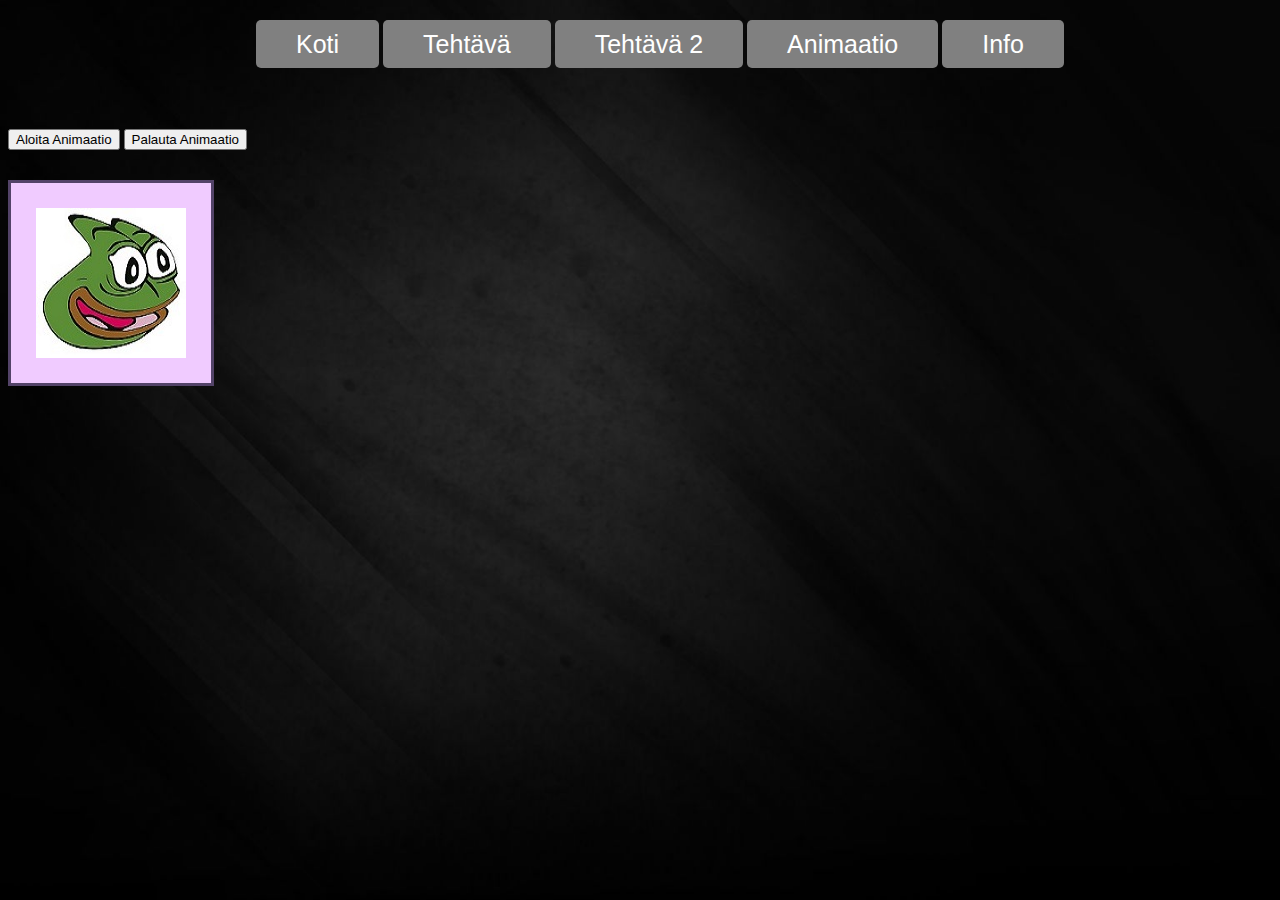
<file: Animaatio.html>
<!DOCTYPE html>
<html lang="en">
<head>
<link rel="stylesheet" href="css/Yleiset.css" type="text/css">
<link rel="stylesheet" href="css/Animaatio.css" type="text/css">
<meta charset="UTF-8">
<title>Animaatiosivu</title>
<script src="https://code.jquery.com/jquery-1.12.4.min.js"></script>
<style type="text/css">
</style>
<script type="text/javascript">
$(document).ready(function(){
    $(".Aloita-nappi").click(function(){
        $(".box")
            .animate({width: "500px"})
            .animate({height: "500px"})
            .animate({marginLeft: "300px"})
            .animate({borderWidth: "20px"})
            .animate({opacity: 0.5});
    });
    $(".Palauta-nappi").click(function(){
        $(".box")
            .animate({opacity: 1})
            .animate({borderWidth: "5px"})
            .animate({marginLeft: "0px"})
            .animate({height: "200px"})
            .animate({width: "200px"});    
    });
});
</script>
</head>
<body>
<footer>
<header>
    <div class="row">
        <ul class="main-nav">
            <li><a href="index.html">Koti</a></li>
            <li><a href="Tehtava.html">Tehtävä</a></li>
            <li><a href="tehtava1.html">Tehtävä 2</a></li>
            <li><a href="Animaatio.html">Animaatio</a></li>
            <li><a href="Info.html">Info</a></li>
</header> <br> <br> <br>
</footer>
    <button type="button" class="Aloita-nappi">Aloita Animaatio</button>
    <button type="button" class="Palauta-nappi">Palauta Animaatio</button>
    <div class="box"><img src="images/pepega.jpg" class="pepega"></a></div>
</body>
</html>
</file>
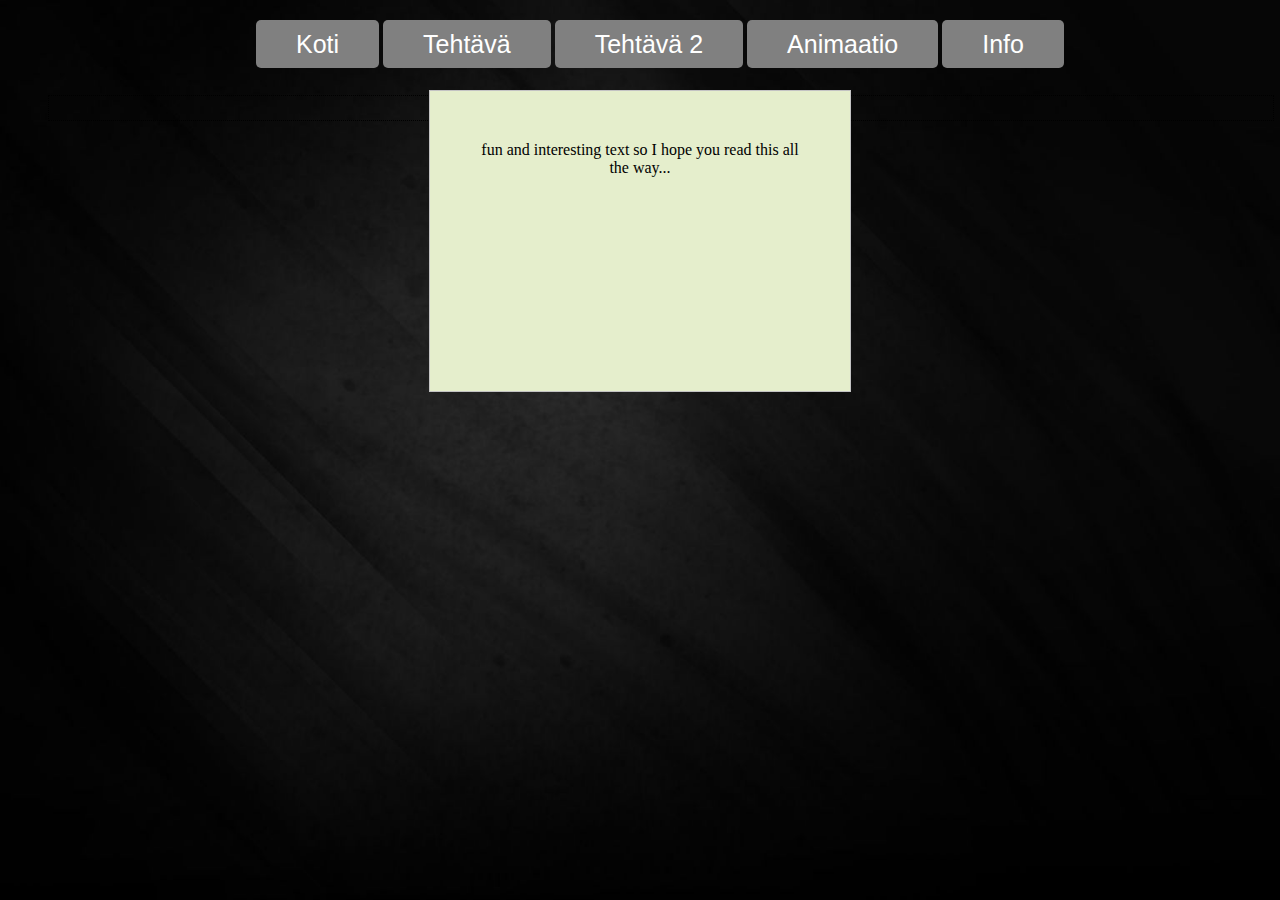
<file: Info.html>
<!DOCTYPE html>
<html>
<head>
<link rel="stylesheet" href="css/Yleiset.css" type="text/css">
<link rel="stylesheet" href="css/info.css" type="text/css">
<script src="https://ajax.googleapis.com/ajax/libs/jquery/3.4.1/jquery.min.js"></script>
<script> 
$(document).ready(function(){
  $("button").click(function(){
    $("p").toggle();
  });
});
</script>
</head>
<body>
	<div class="row1">
		<ul class="main-nav">
        	<li><a href="index.html">Koti</a></li>
            <li><a href="Tehtava.html">Tehtävä</a></li>
            <li><a href="tehtava1.html">Tehtävä 2</a></li>
            <li><a href="Animaatio.html">Animaatio</a></li>
            <li><a href="Info.html">Info</a></li>
<br> <br> <br>
<div id="main" style="width: 100%;">
  <h3 style="text-align: center;">NOOB</h3> <button>Toggle Wallhacks</button>
</div>
  <p>fun and interesting text so I hope you read this all the way...</p>
</body>
</html>
</file>
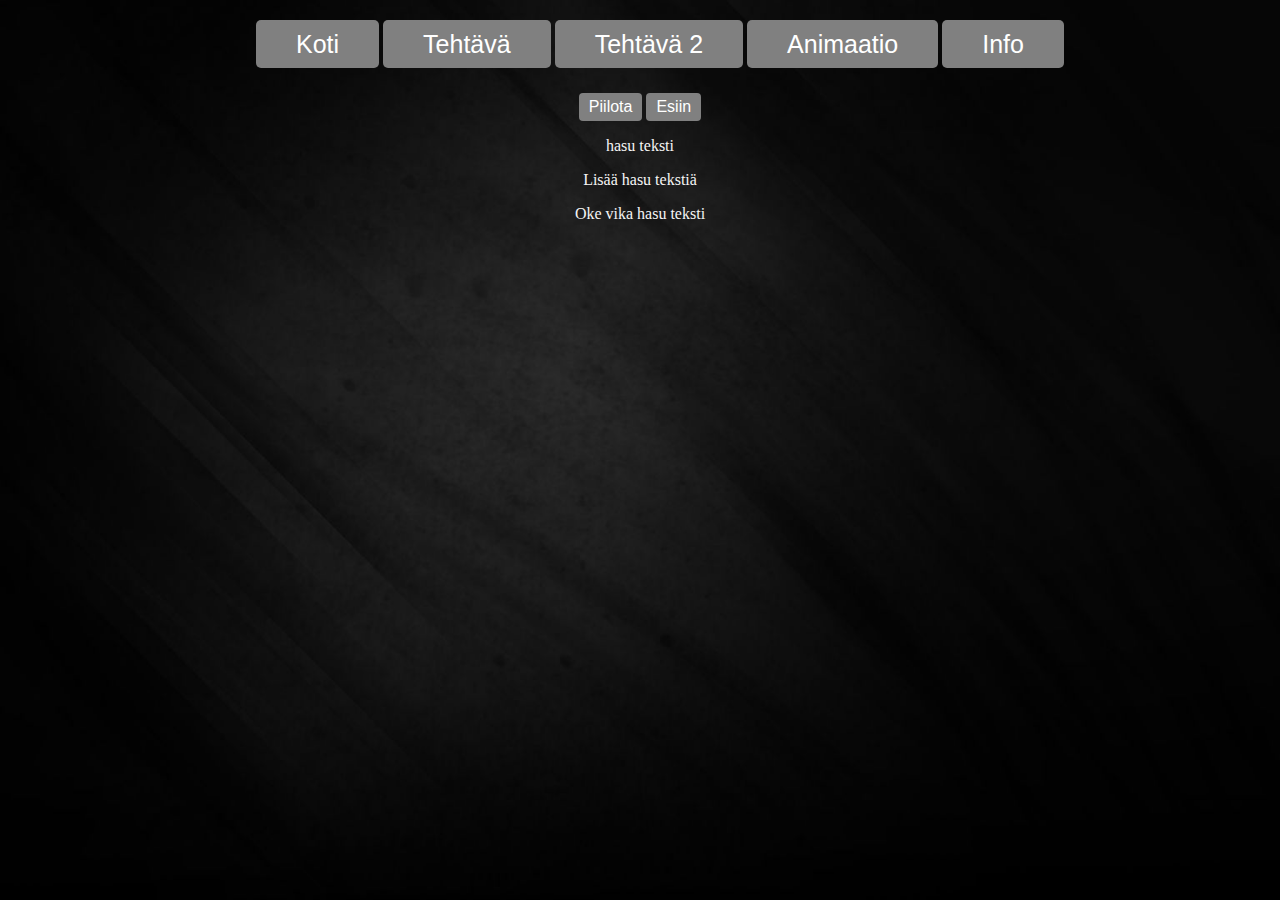
<file: Tehtava.html>
<!DOCTYPE html>
<html lang="en">
<head>
    <link rel="stylesheet" href="css/Yleiset.css" type="text/css">
    <link rel="stylesheet" href="css/tehtävä.css" type="text/css">
    <meta charset="UTF-8">
    <meta name="viewport" content="width=, initial-scale=1.0">
    <meta http-equiv="X-UA-Compatible" content="ie=edge">
    <title>Jquery esimerkkejä</title>
    <script src="jquery.js">
    </script>
<script type="text/javascript">
//esimerkki
$(document).ready(function(){
    //Piilota
    $(".piilo-nappi").click(function(){
        $("p").hide();
        window.alert("Teksti piiotettu");
    });

    //näytä
    $(".esiin-nappi").click(function(){
        $("p").show(); 
        window.alert("Teksti näkyy");
    });
});
</script>
</head>
<body>
    <div class="row1">
        <ul class="main-nav">
        <li><a href="index.html">Koti</a></li>
        <li><a href="Tehtava.html">Tehtävä</a></li>
        <li><a href="tehtava1.html">Tehtävä 2</a></li>
        <li><a href="Animaatio.html">Animaatio</a></li>
        <li><a href="Info.html">Info</a></li>
    </header> <br><br>
    </div>
    <div class="Nappulat">
        <div style="text-align: center;">
    <button type="button" class="piilo-nappi">Piilota</button>
    <button type="button" class="esiin-nappi">Esiin</button>
    </div>
        <p>hasu teksti</p>
        <p>Lisää hasu tekstiä</p>
        <p>Oke vika hasu teksti</p>
</body>
</html>
</file>
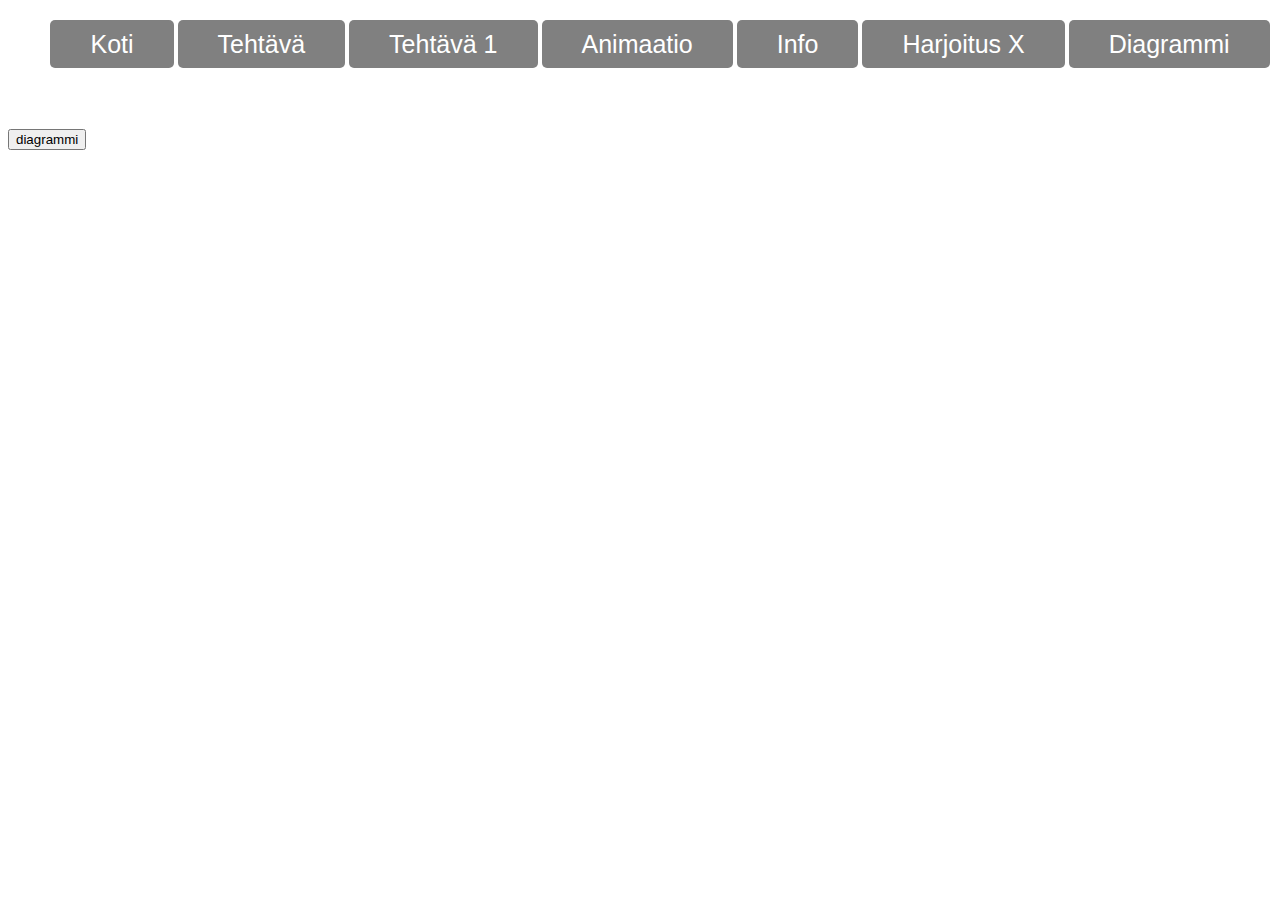
<file: Diagrammi/Diagrammi.html>
<!DOCTYPE html>
<html lang="en">
<head>
    <meta charset="UTF-8">
    <meta name="viewport" content="width=device-width, initial-scale=1.0">
    <meta http-equiv="X-UA-Compatible" content="ie=edge">
    <title>Document</title>
    <script src="../HarjoitusX/aivot.js"></script>
    <script src="https://canvasjs.com/assets/script/canvasjs.min.js"></script>
    <link rel="stylesheet" href="../Diagrammi/diagrammi.css" type="text/css">
</head>
<body>
    <header>
        <div class="row">
            <ul class="main-nav">
                <li><a href="../Koti/index.html">Koti</a></li>
                <li><a href="../Tehtävä/Tehtava.html">Tehtävä</a></li>
                <li><a href="../tehtävä1/tehtava1.html">Tehtävä 1</a></li>
                <li><a href="../Animaatio/Animaatio.html">Animaatio</a></li>
                <li><a href="../Info/Info.html">Info</a></li>
                <li><a href="../HarjoitusX/HarjX.html">Harjoitus X</a></li>
                <li><a href="../Diagrammi/Diagrammi.html">Diagrammi</a></li>
    </header> <br> <br> <br>
    <div>                    
        <button onclick="Dia();Dia1()">diagrammi</button>
        <div id="chartContainer" style="display: none;">
    </div>
</body>
</html>
</file>
<file: css/Yleiset.css>
body {
    background-image: url(../images/304189.jpg);
    background-position: center center;
    background-repeat: no-repeat;
    background-attachment: fixed;
    background-size: cover;
    float: none;
}
.main-nav{
    text-align: center;
    float: none;
    list-style: none;
    margin-top: 30px;
}
.main-nav li{
    display: inline-block;
}
.main-nav li a{
    color: white;
    background-color: grey;
    text-decoration: none;
    border-radius: 5px;
    padding: 10px 40px;
    font-family: "Roboto", sans-serif;
    font-size: 25px;
}
</file>
<file: css/info.css>
p {
    padding: 50px;
    display: block;
    text-align: center;
    background-color: #e5eecc;
    border: solid 1px #c3c3c3;
    width: 320px;
    height: 200px;
    position: absolute;
    top: 25%;
    left: 50%;
    transform: translate(-50%, -50%);
}
#main {
    width: 200px;
    border: 1px dotted black;
  }
  h3 {
    margin: 1px;
    display: inline-block;
    color: aliceblue;
  }
</file>
<file: css/tehtävä.css>
.piilo-nappi{
    background-color: grey;
    border: none;
    border-radius: 4px;
    color: white;
    padding: 5px 10px;
    text-align: center;
    text-decoration: none;
    display: inline-block;
    font-size: 16px;
}
.esiin-nappi{
    background-color: grey;
    border: none;
    border-radius: 4px;
    color: white;
    padding: 5px 10px;
    text-align: center;
    text-decoration: none;
    display: inline-block;
    font-size: 16px;
}
h1 {
    text-align: center;
    color: whitesmoke;
}
p {
    text-align: center;
    color: whitesmoke;
}
</file>
<file: Diagrammi/diagrammi.css>
.main-nav{
    text-align: center;
    float: none;
    list-style: none;
    margin-top: 30px;
}
.main-nav li{
    display: inline-block;
}
.main-nav li a{
    color: white;
    background-color: grey;
    text-decoration: none;
    border-radius: 5px;
    padding: 10px 40px;
    font-family: "Roboto", sans-serif;
    font-size: 25px;
}
</file>
<file: css/Animaatio.css>
.box{
    width: 200px;
    height: 200px;
    background: #f0cbff;
    margin-top: 30px;
    border-style: solid; /* Required to animate border width */
    border-color: #534368;
    position: relative;
}
.pepega{
    display: block;
    position: absolute;
    top: 50%;
    left: 50%;
    transform: translate(-50%, -50%);
    opacity: 1;
    -webkit-transition: .5s;
    -moz-transition: .5s;
    -ms-transition: .5s;
    -o-transition: .5s;
    transition: .5s;
}
.pepega:hover {
    opacity: 0;
}
</file>
